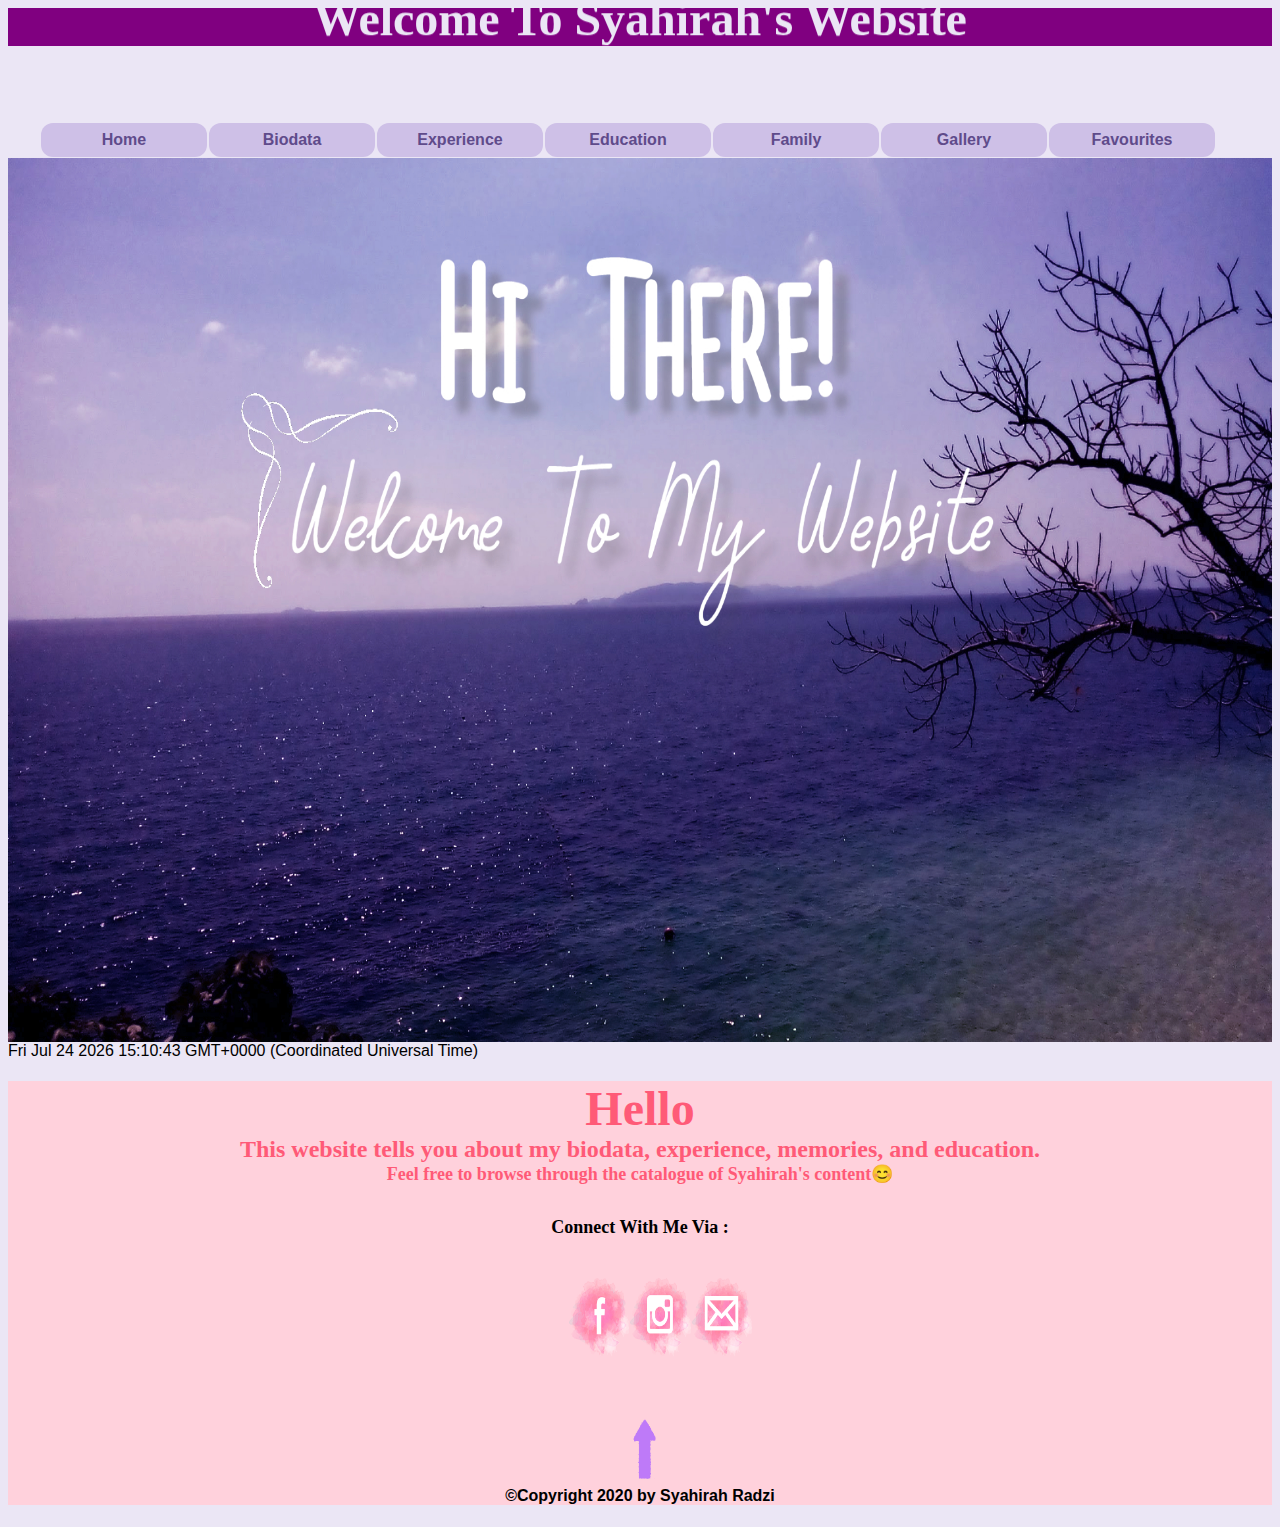
<file: index.html>
<html>
<head>
<title>Syahirah Radzi</title>
<body>

	<div>
<marquee behavior="scroll" direction="down" scrollamount="2"><h1 style="background-color:purple;"><font face="Colonna MT" font color="#ebe6f5" font size="38"><center>Welcome To Syahirah's Website<center></font></h1></marquee>
	</div>

<div>
<meta charset="utf-8">
<style>
.navBAR{margin:0 auto; width:1200px;}
.navBAR ul {padding:0px;}
.navBAR ul li {float:left; margin:1px; position:relative; background-color:#cec0e7; border-radius:12px; list-style-type:none;}
.navBAR ul li a {text-decoration:none; color:#5f4b8b; padding:8px; font-weight:bolder; display:block; width:150px; text-align:center;}
.navBAR ul li a:hover{color:white;}
.navBAR ul li:hover{background-color:#00abc0;}
</style>
</head>
<body bgcolor="#ebe6f5"><font face="Arial"><font color="black">

<div class="navBAR">
<ul>
<li><a href="index.html">Home</a></li>
<li><a href="biodata.html">Biodata</a></li>
<li><a href="experience.html">Experience</a></li>
<li><a href="education.html">Education</a></li>
<li><a href="family.html">Family</a></li>
<li><a href="gallery.html">Gallery</a></li>
<li><a href="favourites.html">Favourites</a></li>
</ul>
</div>
</head>

<img src="images/me10.jpg" width="100%" height="100%" border="0">

<body onload=display_ct();>
<span id='ct' ></span>


<center><h1 style="background-color:#ffd1dc;"><font face="Colonna MT" font color="#ff5a77" font size="48">Hello</font></hi><center>
<center><font face="Centaur" font color="#ff5a77" font size="5">This website tells you about my biodata, experience, memories, and education.</font><center>
<center><font face="Gautami" font color="#ff5a77" font size="4">Feel free to browse through the catalogue of Syahirah's content😊</font><center>

<div class="footer_nav_col socialmedia_wrapper">
					<center><p class="heading"><font face="Times New Roman" font color="black" font size="4">Connect With Me Via :</font></p><center>
					<ul class="footer_nav">
                        <a href="https://www.facebook.com/profile.php?id=100006464748185"><img src="images/facebook2.png" width="5%" height="10%" alt="Facebook" /></a><a href="https://www.instagram.com/syxhirxhrxdzi/" title="instagram" target="_blank"><img src="images/instagram2.png" width="5%" height="10%" alt="instagram" /><a href="mailto:@syahirahradzi@gmail.com"><img src="images/email.png" width="5%" height="10%" alt="email"/></a>			
					</ul>
				</div>

<div>
<script type="text/javascript">
function display_c(){
var refresh=1000; // Refresh rate in milli seconds
mytime=setTimeout('display_ct()',refresh)
}

function display_ct() {
var x = new Date()
document.getElementById('ct').innerHTML = x;
display_c();
 }
</script>
</div>

<embed src="music/daytime.mp3" hidden="true"></embed>
<style="text-align:right;"><a href="#top" style="color: white"><img src="images/top4.gif" width="5%" height="10%" border="0"></a>
<center><font face="arial" font size="3">©Copyright 2020 by Syahirah Radzi</font></center>

</body>
</html>
</file>
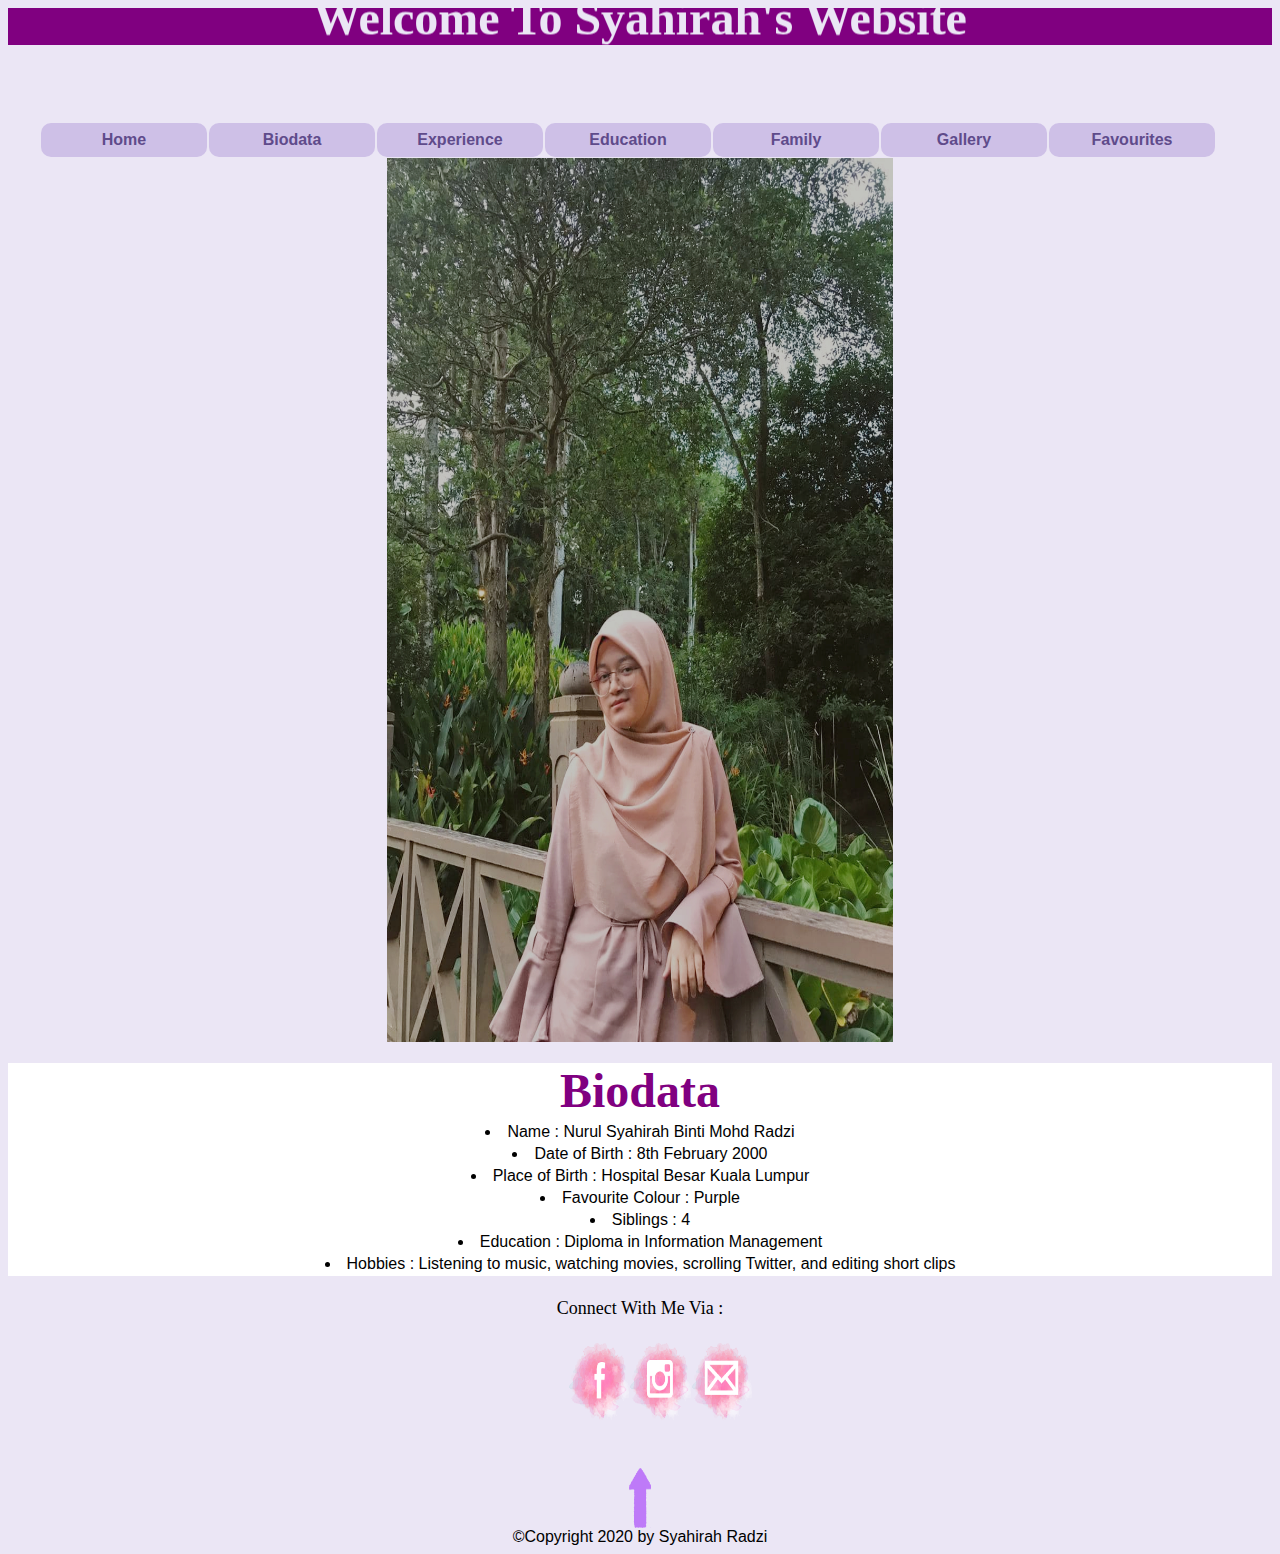
<file: biodata.html>
<html>
<head>
<title>Syahirah Radzi</title>
<div>
<marquee behavior="scroll" direction="down" scrollamount="2"><h1 style="background-color:purple;"><font face="Colonna MT" font color="#ebe6f5" font size="38"><center>Welcome To Syahirah's Website<center></font></h1></marquee>
	</div>
<meta charset="utf-8">
<style>
.navBAR{margin:0 auto; width:1200px;}
.navBAR ul {padding:0px;}
.navBAR ul li {float:left; margin:1px; position:relative; background-color:#cec0e7; border-radius:10px; list-style-type:none;}
.navBAR ul li a {text-decoration:none; color:#5f4b8b; padding:8px; font-weight:bolder; display:block; width:150px; text-align:center;}
.navBAR ul li a:hover{color:white;}
.navBAR ul li:hover{background-color:#00abc0;}
</style>
</head>

<body bgcolor="#ebe6f5"><font face="Arial"><font color="black">
<div class="navBAR">
<ul>
<li><a href="index.html">Home</a></li>
<li><a href="biodata.html">Biodata</a></li>
<li><a href="experience.html">Experience</a></li>
<li><a href="education.html">Education</a></li>
<li><a href="family.html">Family</a></li>
<li><a href="gallery.html">Gallery</a></li>
<li><a href="favourites.html">Favourites</a></li>
</ul>
</li>
</div>

<center><a href="gallery.html" style="color: white"><img src="images/myself.jpg" width="40%" height="100%" border="0"></a><center>

<div>
	<center><h1 style="background-color:white;"><font face="Colonna MT" font color="purple" font size="48">Biodata</font></hi><center>
	<table align="center">
	<tr>
	</tr>
	<td align="center"><li>Name : Nurul Syahirah Binti Mohd Radzi</li></td>
	</tr>
	<td align="center"><li>Date of Birth : 8th February 2000</li></td>
	</tr>
	<td align="center"><li>Place of Birth : Hospital Besar Kuala Lumpur</li></td>
	</tr>
	<td align="center"><li>Favourite Colour : Purple</li></td>
	</tr>
	<td align="center"><li>Siblings : 4</li></td>
	</tr>
	<td align="center"><li>Education : Diploma in Information Management</li></td>
	</tr>
	<td align="center"><li>Hobbies : Listening to music, watching movies, scrolling Twitter, and editing short clips</li></td>
	</tr>
	</table>
</div>

<div class="footer_nav_col socialmedia_wrapper">
					<center><p class="heading"><font face="Times New Roman" font color="black" font size="4">Connect With Me Via :</font></p><center>
					<ul class="footer_nav">
                        <a href="https://www.facebook.com/profile.php?id=100006464748185"><img src="images/facebook2.png" width="5%" height="10%" alt="Facebook" /></a><a href="https://www.instagram.com/syxhirxhrxdzi/" title="instagram" target="_blank"><img src="images/instagram2.png" width="5%" height="10%" alt="instagram" /><a href="mailto:@syahirahradzi@gmail.com"><img src="images/email.png" width="5%" height="10%" alt="email"/></a>			
					</ul>
				</div>
<center><a href="#top" style="color: white"><img src="images/top4.gif" width="5%" height="10%" border="0"></a></style><center>
<center><font face="arial" font size="3">©Copyright 2020 by Syahirah Radzi</font><center>
</body>
</html>
</file>
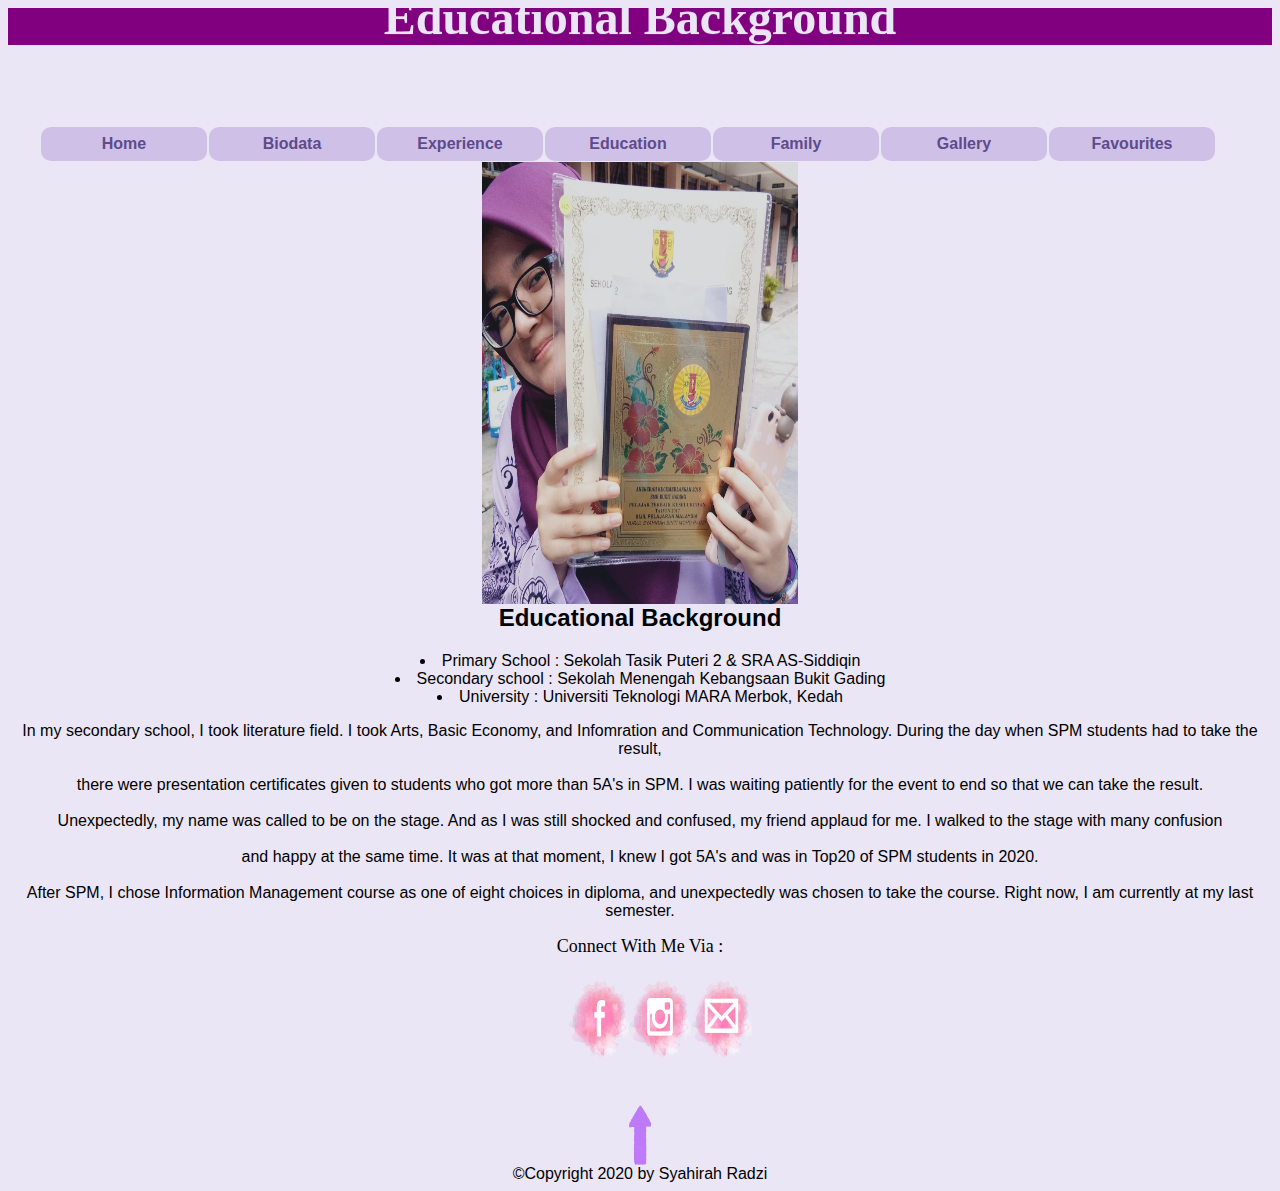
<file: education.html>
<html>
<head>
<title>Syahirah Radzi</title>
	<div>
<marquee behavior="scroll" direction="down" scrollamount="2"><h1 style="background-color:purple;"><font face="Colonna MT" font color="#ebe6f5" font size="38"><center>Educational Background</center></font></h1></marquee>
	</div>
<meta charset="utf-8">
<meta charset="utf-8">
<style>
.navBAR{margin:0 auto; width:1200px;}
.navBAR ul {padding:0px;}
.navBAR ul li {float:left; margin:1px; position:relative; background-color:#cec0e7; border-radius:10px; list-style-type:none;}
.navBAR ul li a {text-decoration:none; color:#5f4b8b; padding:8px; font-weight:bolder; display:block; width:150px; text-align:center;}
.navBAR ul li a:hover{color:white;}
.navBAR ul li:hover{background-color:#00abc0;}
</style>
</head>

<body bgcolor="#ebe6f5"><font face="Arial"><font color="black">
<div class="navBAR">
<ul>
<li><a href="index.html">Home</a></li>
<li><a href="biodata.html">Biodata</a></li>
<li><a href="experience.html">Experience</a></li>
<li><a href="education.html">Education</a></li>
<li><a href="family.html">Family</a></li>
<li><a href="gallery.html">Gallery</a></li>
<li><a href="favourites.html">Favourites</a></li>
</ul>
</li>
</div>
<center><h2><img src="images/spm.jpg" width="25%" height="50%" alt="Educational Background"><center>Educational Background</center></h2>
<li>Primary School : Sekolah Tasik Puteri 2 & SRA AS-Siddiqin</li>
<li>Secondary school : Sekolah Menengah Kebangsaan Bukit Gading</li>
<li>University : Universiti Teknologi MARA Merbok, Kedah</li>

<p>In my secondary school, I took literature field. I took Arts, Basic Economy, and Infomration and Communication Technology. During the day when SPM students had to take the result,
<br>
<br>
there were presentation certificates given to students who got more than 5A's in SPM. I was waiting patiently for the event to end so that we can take the result. 
<br>
<br>
Unexpectedly, my name was called to be on the stage. And as I was still shocked and confused, my friend applaud for me. I walked to the stage with many confusion
<br>
<br>
and happy at the same time. It was at that moment, I knew I got 5A's and was in Top20 of SPM students in 2020.
<br>
<br>
After SPM, I chose Information Management course as one of eight choices in diploma, and unexpectedly was chosen to take the course. Right now, I am currently at my last semester.</p>

<div class="footer_nav_col socialmedia_wrapper">
					<center><p class="heading"><font face="Times New Roman" font color="black" font size="4">Connect With Me Via :</font></p></center>
					<ul class="footer_nav">
                        <a href="https://www.facebook.com/profile.php?id=100006464748185"><img src="images/facebook2.png" width="5%" height="10%" alt="Facebook" /></a><a href="https://www.instagram.com/syxhirxhrxdzi/" title="instagram" target="_blank"><img src="images/instagram2.png" width="5%" height="10%" alt="instagram" /><a href="mailto:@syahirahradzi@gmail.com"><img src="images/email.png" width="5%" height="10%" alt="email"/></a>			
					</ul>
				</div>

<style="text-align:right;"><a href="#top" style="color: white"><img src="images/top4.gif" width="5%" height="10%" border="0"></a>
<center><font face="arial" font size="3">©Copyright 2020 by Syahirah Radzi</font></center>
</body>
</html>
</file>
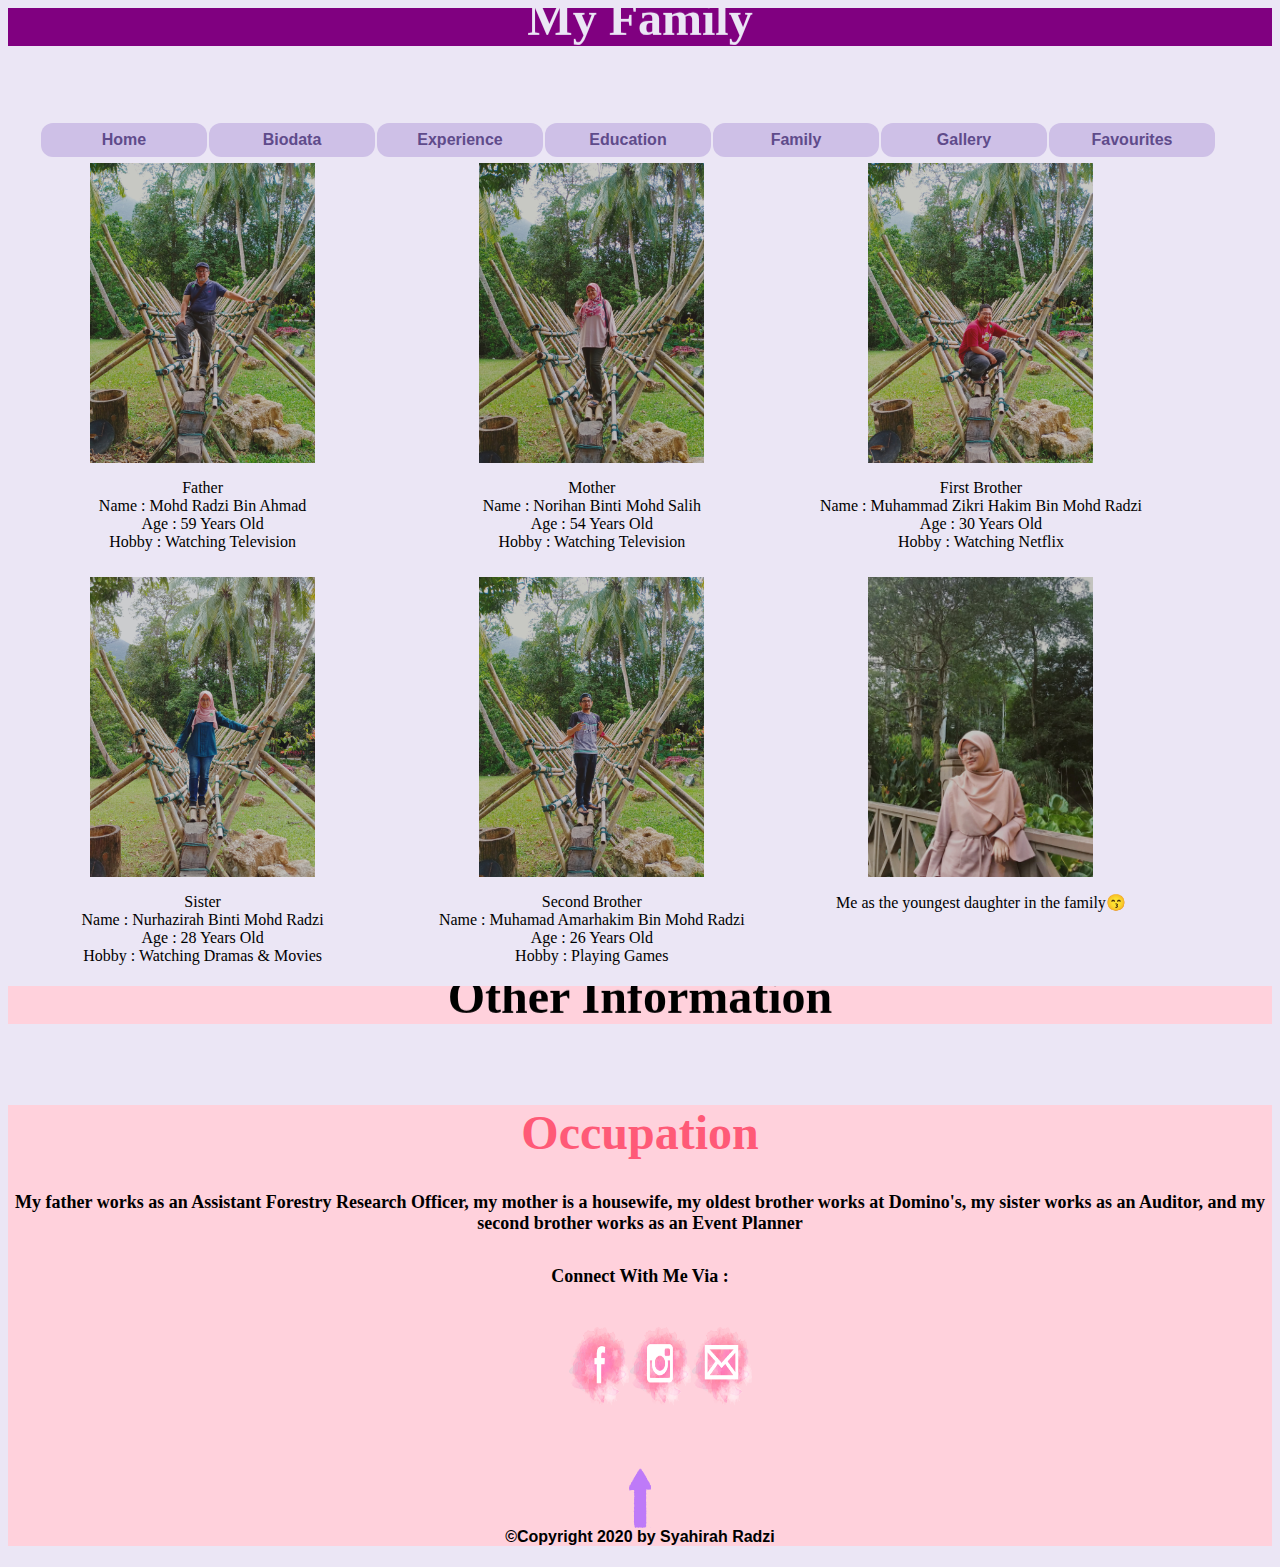
<file: family.html>
<html>
<head>
<meta charset="UTF-8">
<title>Syahirah Radzi</title>
<link rel="stylesheet" type=text/css href=style.css media="all" />

<div>
<marquee behavior="scroll" direction="down" scrollamount="2"><h1 style="background-color:purple;"><font face="Colonna MT" font color="#ebe6f5" font size="38"><center>My Family</font></h1></marquee>
</div>

<meta charset="utf-8">
<style>
.navBAR{margin:0 auto; width:1200px;}
.navBAR ul {padding:0px;}
.navBAR ul li {float:left; margin:1px; position:relative; background-color:#cec0e7; border-radius:12px; list-style-type:none;}
.navBAR ul li a {text-decoration:none; color:#5f4b8b; padding:8px; font-weight:bolder; display:block; width:150px; text-align:center;}
.navBAR ul li a:hover{color:white;}
.navBAR ul li:hover{background-color:#00abc0;}
</style>
</head>

<body bgcolor="#ebe6f5"><font face="Arial"><font color="black">
<div class="navBAR">
<ul>
<li><a href="index.html">Home</a></li>
<li><a href="biodata.html">Biodata</a></li>
<li><a href="experience.html">Experience</a></li>
<li><a href="education.html">Education</a></li>
<li><a href="family.html">Family</a></li>
<li><a href="gallery.html">Gallery</a></li>
<li><a href="favourites.html">Favourites</a></li>
</ul>
</li>
</div>

	<div class="row">
		<div class="clm">
			 <a href="gallery.html" style="color: white"><center><img src="images/father.jpg" alt="FATHER" /><center></a>
<p><font face="Times New Roman" font color="black" font size="3">Father
<br>
   Name : Mohd Radzi Bin Ahmad
<br>
   Age : 59 Years Old
<br>
   Hobby : Watching Television</font></p>
		</div>
		<div class="clm">
			<a href="gallery.html" style="color: white"><center><img src="images/mother.jpg" alt="MOTHER" /><center></a>
<p><font face="Times New Roman" font color="black" font size="3">Mother
<br>
   Name : Norihan Binti Mohd Salih
<br>
   Age : 54 Years Old
<br>
   Hobby : Watching Television</font></p>
		</div>
		<div class="clm">
			<a href="gallery.html" style="color: white"><center><img src="images/brother1.jpg" alt="FIRST BROTHER" /><center></a>
<p><font face="Times New Roman" font color="black" font size="3">First Brother
<br>
   Name : Muhammad Zikri Hakim Bin Mohd Radzi
<br>
   Age : 30 Years Old
<br>
   Hobby : Watching Netflix</font></p>
		</div>
		<div class="clm">
			<a href="gallery.html" style="color: white"><center><img src="images/sister.jpg" alt="SISTER" /><center></a>
<p><font face="Times New Roman" font color="black" font size="3">Sister
<br>
   Name : Nurhazirah Binti Mohd Radzi
<br>
   Age : 28 Years Old
<br>
   Hobby : Watching Dramas & Movies</font></p>
		</div>
		<div class="clm">
			<a href="gallery.html" style="color: white"><center><img src="images/brother.jpg" alt="SECOND BROTHER" /><center></a>
<p><font face="Times New Roman" font color="black" font size="3">Second Brother
<br>
   Name : Muhamad Amarhakim Bin Mohd Radzi
<br>
   Age : 26 Years Old
<br>
   Hobby : Playing Games</font></p>
		</div>
<div class="clm">
			<a href="gallery.html" style="color: white"><center><img src="images/myself.jpg" alt="SECOND BROTHER" /><center></a>
<p><font face="Times New Roman" font color="black" font size="3">Me as the youngest daughter in the family😙</font></p>
		</div>

<div>
<marquee behavior="scroll" direction="down" scrollamount="2"><h1 style="background-color:#ffd1dc;"><font face="Colonna MT" font color="black" font size="38"><center>Other Information</font></h1></marquee>
</div>
<center><h1 style="background-color:#ffd1dc;"><font face="Colonna MT" font color="#ff5a77" font size="32">Occupation</font></hi><center>
<p><font face="Times New Roman" font color="black" font size="4">My father works as an Assistant Forestry Research Officer, my mother is a housewife,
	my oldest brother works at Domino's, my sister works as an Auditor,
	and my second brother works as an Event Planner</font></p>
<div>
<div class="footer_nav_col socialmedia_wrapper">
					<center><p class="heading"><font face="Times New Roman" font color="black" font size="4">Connect With Me Via :</font></p><center>
					<ul class="footer_nav">
                        <a href="https://www.facebook.com/profile.php?id=100006464748185"><img src="images/facebook2.png" width="5%" height="10%" alt="Facebook" /></a><a href="https://www.instagram.com/syxhirxhrxdzi/" title="instagram" target="_blank"><img src="images/instagram2.png" width="5%" height="10%" alt="instagram" /><a href="mailto:@syahirahradzi@gmail.com"><img src="images/email.png" width="5%" height="10%" alt="email" /></a>			
					</ul>
</div>

<center><a href="#top" style="color: white"><img src="images/top4.gif" width="5%" height="10%" border="0"></a><center>
<center><font face="arial" font size="3">©Copyright 2020 by Syahirah Radzi</font><center>
</body>
</html>
</file>
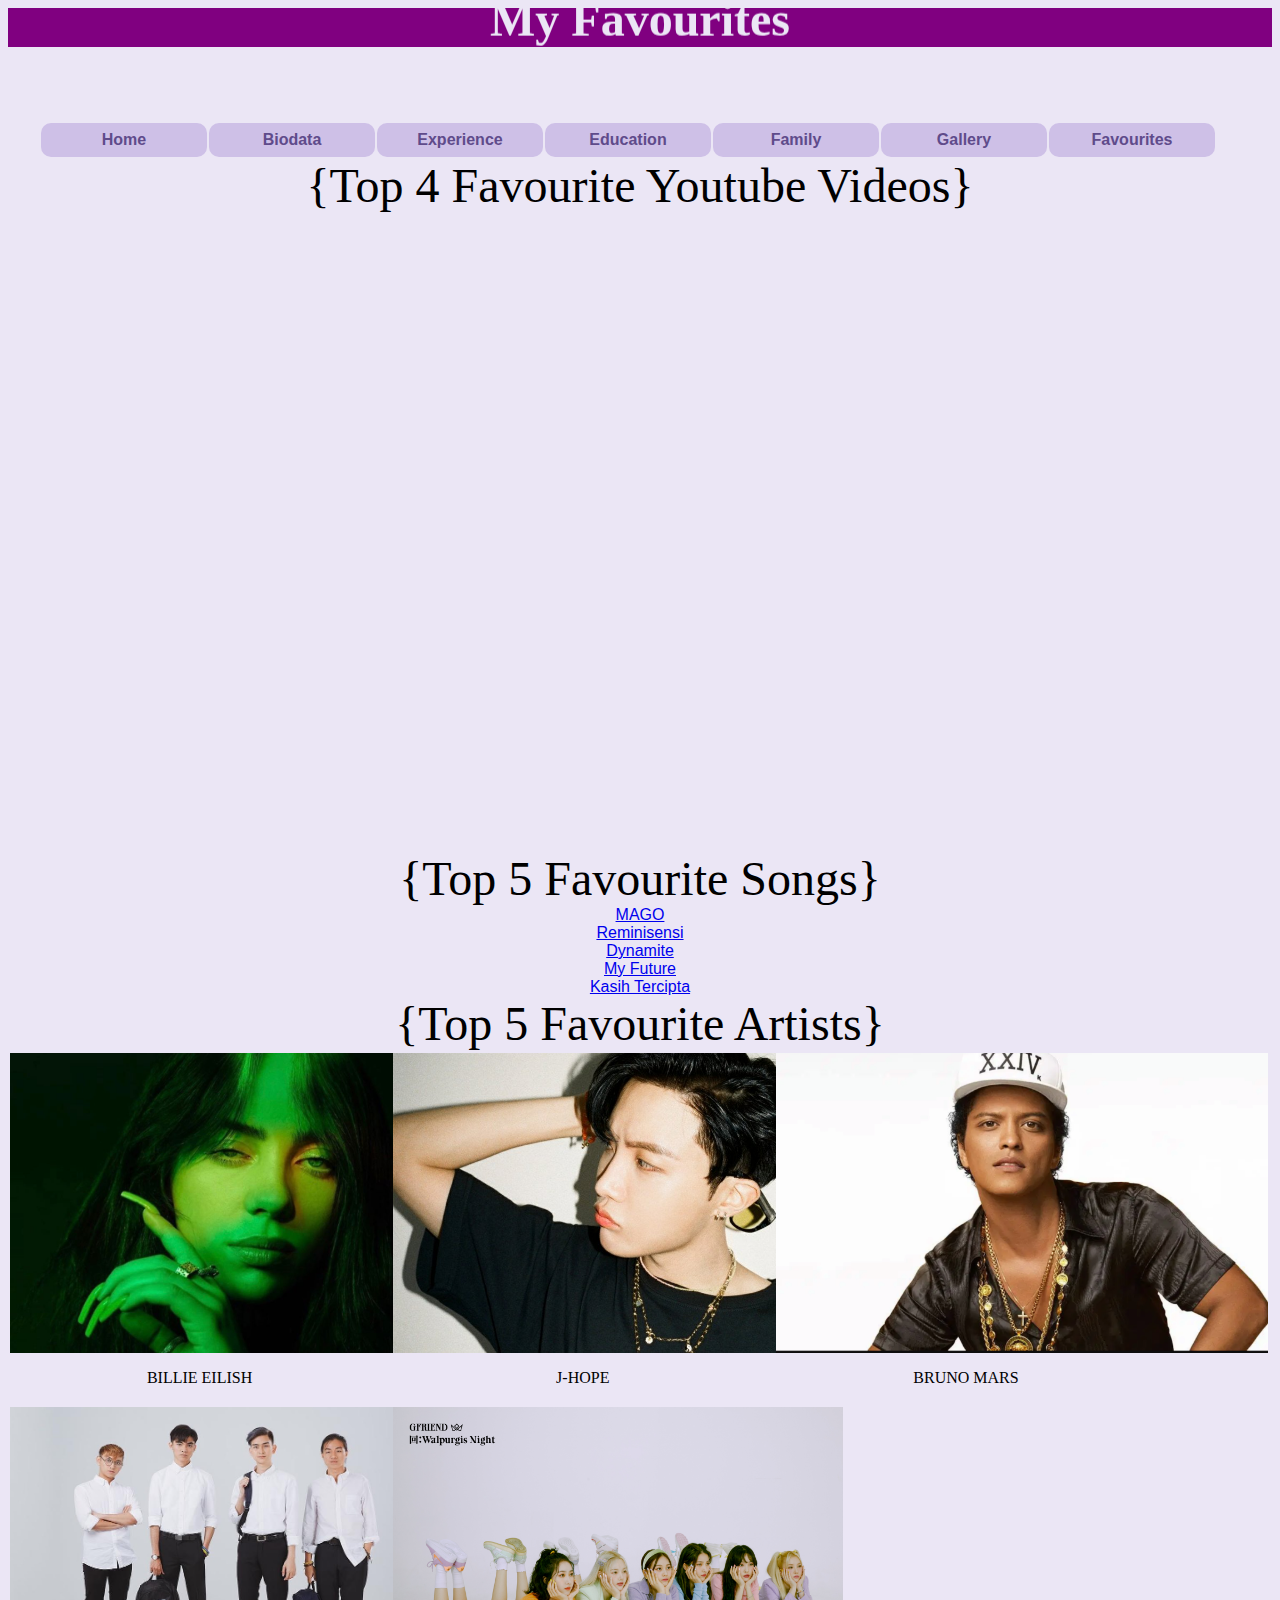
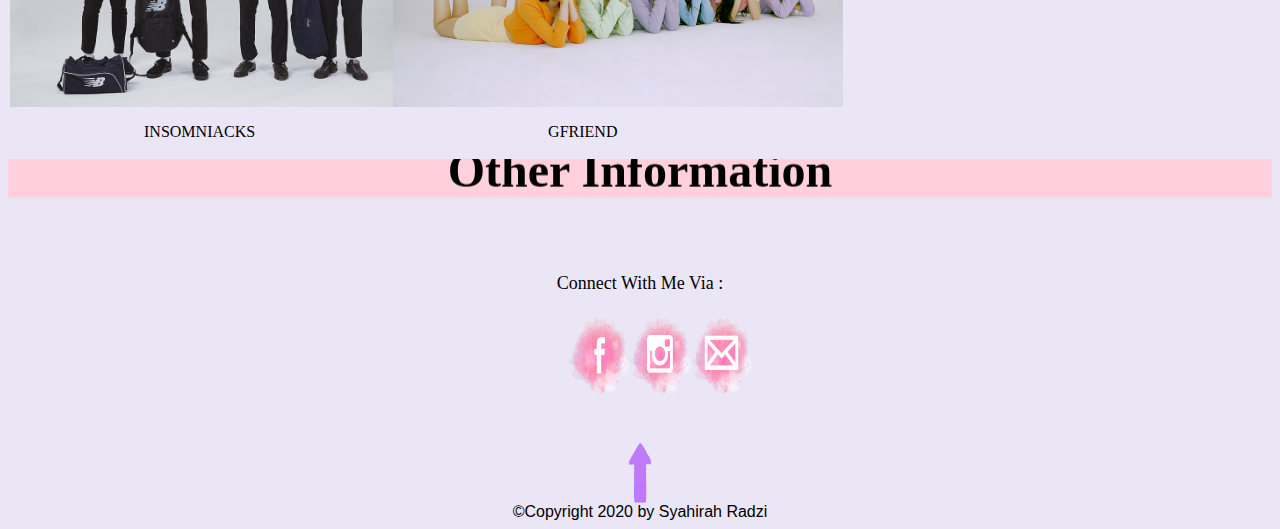
<file: favourites.html>
<html>
<head>
<meta charset="UTF-8">
<title>Syahirah Radzi</title>
<link rel="stylesheet" type=text/css href=style1.css media="all" />

<marquee behavior="scroll" direction="down" scrollamount="2"><h1 style="background-color:purple;"><font face="Colonna MT" font color="#ebe6f5" font size="38"><center>My Favourites</font></h1></marquee>
	</div>
<meta charset="utf-8">
<style>
.navBAR{margin:0 auto; width:1200px;}
.navBAR ul {padding:0px;}
.navBAR ul li {float:left; margin:1px; position:relative; background-color:#cec0e7; border-radius:10px; list-style-type:none;}
.navBAR ul li a {text-decoration:none; color:#5f4b8b; padding:8px; font-weight:bolder; display:block; width:150px; text-align:center;}
.navBAR ul li a:hover{color:white;}
.navBAR ul li:hover{background-color:#00abc0;}
</style>
</head>

<body bgcolor="#ebe6f5"><font face="Arial"><font color="black">
<div class="navBAR">
<ul>
<li><a href="index.html">Home</a></li>
<li><a href="biodata.html">Biodata</a></li>
<li><a href="experience.html">Experience</a></li>
<li><a href="education.html">Education</a></li>
<li><a href="family.html">Family</a></li>
<li><a href="gallery.html">Gallery</a></li>
<li><a href="favourites.html">Favourites</a></li>
</ul>
</li>
</div>

<div>
<center><font face="Colonna MT" font color="black" font size="48">{Top 4 Favourite Youtube Videos}</font><center>
<center><iframe width="560" height="315" src="https://www.youtube.com/embed/iciFwCnsyY4" frameborder="0" allow="accelerometer; autoplay; clipboard-write; encrypted-media; gyroscope; picture-in-picture" allowfullscreen></iframe>
<iframe width="560" height="315" src="https://www.youtube.com/embed/7hg9Qym5gSE" frameborder="0" allow="accelerometer; autoplay; clipboard-write; encrypted-media; gyroscope; picture-in-picture" allowfullscreen></iframe><center>

<center><iframe width="560" height="315" src="https://www.youtube.com/embed/VaKzNtwPQxE" frameborder="0" allow="accelerometer; autoplay; clipboard-write; encrypted-media; gyroscope; picture-in-picture" allowfullscreen></iframe></iframe>
<iframe width="560" height="315" src="https://www.youtube.com/embed/pLK0TY4w-uM" frameborder="0" allow="accelerometer; autoplay; clipboard-write; encrypted-media; gyroscope; picture-in-picture" allowfullscreen></iframe></iframe><center>
</div>

<div>
<center><font face="Colonna MT" font color="black" font size="48">{Top 5 Favourite Songs}</font><center>
<a href="music/mago.mp3">MAGO</a>
<br>
<a href="music/reminisensi.mp3">Reminisensi</a>
<br>
<a href="music/dynamite.mp3">Dynamite</a>
<br>
<a href="music/my future.mp3">My Future</a>
<br>
<a href="music/kasih tercipta.mp3">Kasih Tercipta</a>
<br>
</div>
<center><font face="Colonna MT" font color="black" font size="48">{Top 5 Favourite Artists}</font><center>
<div class="row">
		<div class="clm">
			 <center><img src="images/billieeilish.jpg" alt="BILLIE EILISH" /><center>
			<p><font face="Times New Roman" font color="black" font size="3">BILLIE EILISH</font></p>
		</div>
		<div class="clm">
			<center><img src="images/jhope.jpg" alt="J-HOPE" /><center>
			<p><font face="Times New Roman" font color="black" font size="3">J-HOPE</font></p>
		</div>
		<div class="clm">
			<center><img src="images/bruno mars.png" alt="BRUNO MARS" /><center>
			<p><font face="Times New Roman" font color="black" font size="3">BRUNO MARS</font></p>
		</div>
		<div class="clm">
			 <center><img src="images/insomniacks.jpg" alt="INSOMNIACKS" /><center>
			<p><font face="Times New Roman" font color="black" font size="3">INSOMNIACKS</font></p>
		</div>
		<div class="clm">
			 <center><img src="images/gfriend.jpg" alt="GFRIEND" /><center>
			<p><font face="Times New Roman" font color="black" font size="3">GFRIEND</font></p>
		</div>
	
<div>
<div>
<marquee behavior="scroll" direction="down" scrollamount="2"><h1 style="background-color:#ffd1dc;"><font face="Colonna MT" font color="black" font size="38"><center>Other Information</font></h1></marquee>
</div>
<div class="footer_nav_col socialmedia_wrapper">
					<center><p class="heading"><font face="Times New Roman" font color="black" font size="4">Connect With Me Via :</font></p><center>
					<ul class="footer_nav">
                        <a href="https://www.facebook.com/profile.php?id=100006464748185"><img src="images/facebook2.png" width="5%" height="10%" alt="Facebook" /></a><a href="https://www.instagram.com/syxhirxhrxdzi/" title="instagram" target="_blank"><img src="images/instagram2.png" width="5%" height="10%" alt="instagram" /><a href="mailto:@syahirahradzi@gmail.com"><img src="images/email.png" width="5%" height="10%" alt="email"/></a>			
					</ul>
				</div>
</div>
<center><a href="#top" style="color: white"><img src="images/top4.gif" width="5%" height="10%" border="0"></a></style><center>
<center><font face="arial" font size="3">©Copyright 2020 by Syahirah Radzi</font><center>
</body>
</html>
</file>
